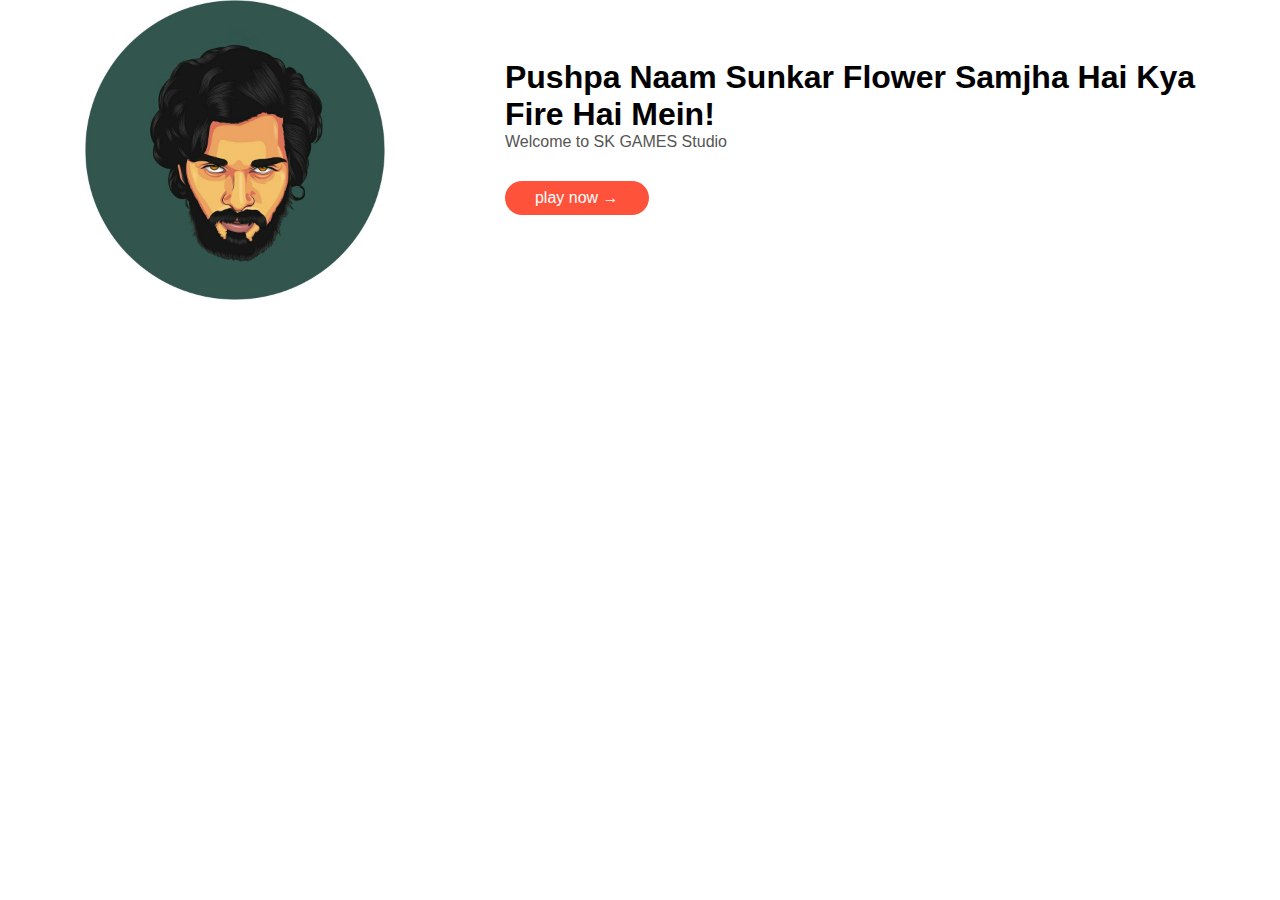
<file: welcomepage.html>
<!DOCTYPE html>
<head>
    <meta charset="UTF-8">
    <meta name="description" content="Free Web tutorials">
    <meta name="keywords" content="HTML, CSS, JavaScript">
    <meta name="author" content="SUMAN KAYAL">
    <meta name="viewport" content="width=device-width, initial-scale=1.0">
    <title>
        SK GAMES.COM 
    </title>
    <link rel="stylesheet" href="sk.css">
    <link rel="icon" href="logo.png">
</head>
<body>         
    <div class="container">
        <div class="row">
            <div class="clo-2">
                <img src="pushpa.jpeg" width="300px">

            </div>
            <div class="clo-2">
                <h1>Pushpa Naam Sunkar Flower Samjha Hai Kya<br>Fire Hai Mein!</h1>
                <p>Welcome to SK GAMES Studio</p>
                <a href="index.html"class="btn">play now &#8594;</a>
            </div>
            
        </div>
     </div>
</file>
<file: sk.css>
*{
    margin: 0;
    padding: 0;
    box-sizing: border-box;
}
.navbar{
    display: flex;
    align-self: center;
    padding: 20px;
}
nav{
    flex: 1;
    text-align: right;
}
nav ul{
    display: inline-block;
    list-style-type: none;
}
nav ul li{
    display: inline-block;
    margin-right: 20px;
}
a{
    text-decoration: none;
    color: #555;
}
p{
    color: #555;
}
.container{
    max-width: 1300px;
    margin: auto;
    padding-left: 25px;
    padding-right: 25px;
}
.row{
    display: flex;
    align-items: center;
    flex-wrap: wrap;
    justify-content: space-around;
}
.col-2{
    flex-basis: 50%;
    min-width: 300px;
}
col-2 img{
    max-width: 75%;
    padding: 100px 0;
}
.col-2 h1{
    font-size: 50px;
    line-height: 60px;
    margin: 25px 0;
}
.btn{
    display: inline-block;
    background-color: #ff523b;
    color: #fff;
    padding: 8px 30px;
    margin: 30px 0;
    border-radius: 30px;
    transition: background 0.5s;
}
.btn:hover{
    background: #563434;
}
.categories{
    margin: 70px 0;
}
.col-3{
    flex-basis: 30%;
    min-width: 250px;
    margin-bottom: 30px;
}
.col-3 img{
    width: 100%;
}
.small-container{
    max-width: 1080px;
    margin: auto;
    padding-left: 25px;
    padding-right: 25px;
}
.col-4{
    flex-basis: 25%;
    padding: 10px;
    min-width: 200px;
    margin-bottom: 50px;
    transition: transform 0.5s;
}
.col-4 video{
    width: 100%;
}
.title{
    text-align: center;
    margin: 0 auto 80px;
    position: relative;
    line-height: 60px;
    color: rgb(0, 0, 0);
}
.title::after{
    content: '';
    background: #ff523b;
    width: 80px;
    height: 5px;
    border-radius: 5px;
    position: absolute;
    bottom: 0;
    left: 50%;
    transform: translateX(-50%);
}
h4{
    color: #555;
    font-weight: normal;
}
.col-4 p{
    font-size: 14px;
}
.rating .fa{
    color: #ff523b;
}
.col-4:hover{
    transform: translateY(-5px);
}
.center {
    display: block;
    margin-left: auto;
    margin-right: auto;
    width: 50%;
  }
  /*--------- testimonial ---------*/
  .testimonial{
      padding-top: 100px;
  }
  .testimonial .col-3{
      text-align: center;
      padding: 40px 20px;
      box-shadow: 0 0 20px 0px rgba(0,0,0,0.1);
      cursor: pointer;
      transition: transform 0.ms;
  }
  .testimonial .col-3 img{
      width: 50px;
      margin-top: 20px;
      border-radius: 50px;
  }
  .testimonial .col-3:hover{
      transform: translateY(-10px);
  }

  /*-----workars----*/
  .workars{
      padding-top: 100px;
  }
  .workars .col-3{
      text-align: center;
      padding: 40px 20px;
      box-shadow:  0 0 20px 0px rgba(0,0,0,0.1);
      cursor: pointer;
      transition: transform 0.5s;
  }
  .workars .col-3 img{
      width: 50px;
      margin-top: 20px;
      border-radius: 50px;

  }
  .workars .col-3:hover{
      transform: translateY(-10px);
  }
  .workars .col-3 h3{
      font-weight: 600;
      color: #555;
      font-size: 16px;

  }
 /*-----brands------*/
 .brands{
     margin: 100px auto;
 }
 .col-5{
     width: 160px;
 }
 .col-5 img{
     width: 50%;
     cursor: pointer;
     filter: grayscale(100%);
 }
 .col-5 img:hover{
     filter: grayscale(0);
 }
 /*------footer-------*/
 .footer{
     background: #000;
     color: #8a8a8a;
     font-size: 14px;
     padding: 60px 0 20px;
 }
 .footer p{
     color: #8a8a8a;
 }
 .footer h3{
     color: #fff;
     margin-bottom: 20px;

 }
 .footer-col-1, footer-col-2, footer-col-3, footer-col-4{
     min-width: 250px;
     margin-bottom: 20px;
 }
 .footer-col-1{
     flex-basis: 30%;
 }
 .footer-col-2{
    flex-basis: 1;
    text-align: center;
}
.footer-col-2 img{
    width: 180px;
    margin-bottom: 20px;
}
.footer-col-3,  .footer-col-4{
    flex-basis: 12%;
    text-align: center;
}
ul{
    list-style: none;
}
.app-logo{
    margin-top: 20px;
}
.app-logo img{
    width: 100px;
}
body {
    font-family: "Lato", sans-serif;
  }
  
  .sidebar {
    height: 100%;
    width: 0;
    position: fixed;
    z-index: 1;
    top: 0;
    left: 0;
    background-color: #111;
    overflow-x: hidden;
    transition: 0.5s;
    padding-top: 60px;
  }
  
  .sidebar a {
    padding: 8px 8px 8px 32px;
    text-decoration: none;
    font-size: 25px;
    color: #818181;
    display: block;
    transition: 0.3s;
  }
  
  .sidebar a:hover {
    color: #f1f1f1;
  }
  
  .sidebar .closebtn {
    position: absolute;
    top: 0;
    right: 25px;
    font-size: 36px;
    margin-left: 50px;
  }
  
  .openbtn {
    font-size: 20px;
    cursor: pointer;
    background-color: #111;
    color: white;
    padding: 10px 15px;
    border: none;
  }
  
  .openbtn:hover {
    background-color: #444;
  }
  
  #main {
    transition: margin-left .5s;
    padding: 16px;
  }
  
  /* On smaller screens, where height is less than 450px, change the style of the sidenav (less padding and a smaller font size) */
  @media screen and (max-height: 450px) {
    .sidebar {padding-top: 15px;}
    .sidebar a {font-size: 18px;}
  }
</file>
